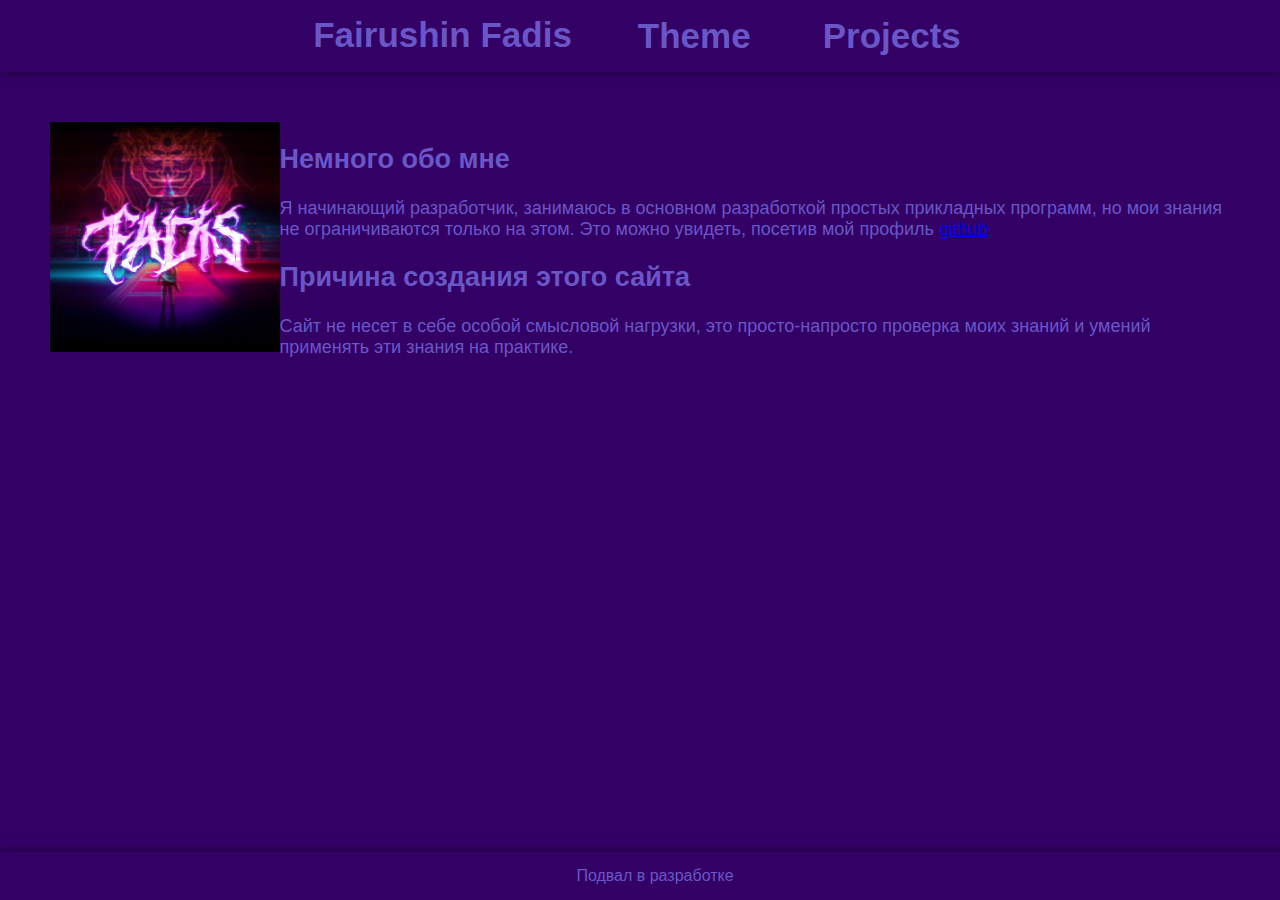
<file: index.html>
<!DOCTYPE html>

<html>

<head>
	<meta charset="UTF-8">
	<!-- Сам хз что это, но без нее не работает адаптация (запросы @media) -->
	<meta name="viewport" content="width=device-width,initial-scale=1.0">
	<title>Fairushin Fadis</title>
	<link rel="icon" type="image/jpg" sizes="192x192" href="img/logo-img.jpg">
	<link rel="stylesheet" href="style/style.css" type="text/css">
	<link rel="stylesheet" href="style/media-queries.css" type="text/css">
</head>

<body class="theme light-theme">
	<header>
		<div class="logo-text">Fairushin Fadis</div>
		<button onclick="theme()" class="button-theme">Theme</button>
		<button class="button-open-projects">
			<a href="https://github.com/Fairushin-Fadis?tab=repositories" class="link-no-line">Projects</a>
		</button>
	</header>

	<div class="position-content animation-content">
		<div class="logo-img">
			<img src="img/logo-img.jpg" width="100%">
		</div>

		<div class="content-about-me">
			<div>
				<h2>Немного обо мне</h2>
				<p>
					Я начинающий разработчик, занимаюсь в основном разработкой 
					простых прикладных программ, но мои знания не ограничиваются 
					только на этом. Это можно увидеть, посетив мой профиль  
					<a href="https://github.com/Fairushin-Fadis">github</a>
				</p>
			</div>

			<div>
				<h2>Причина создания этого сайта</h2>
				<p>
					Сайт не несет в себе особой смысловой нагрузки, это 
					просто-напросто проверка моих знаний и умений применять 
					эти знания на практике.
				</p>
			</div>
		</div>
	</div>

	<footer>
		<div>
			<div>Подвал в разработке</div>
		</div>
	</footer>
	<script src="js/theme.js" type="text/javascript"></script>
</body>
</html>
</file>
<file: style/style.css>
body
{
	padding:										0px;
	margin: 										0px;
	font-family:									"Arial", sans-serif;
	font-size:										16px;
	color: 											#6957C7;
}

header
{
	padding:										15px;
	background-color:								#330066;
	box-shadow:										0 0 10px rgba(0,0,0,0.5);
	display:										flex;
	justify-content: 								center;
}

.logo-text, .button-theme, .button-open-projects
{
	font-weight: 									bold;
	color: 											#6957C7;
	font-size:										35px;
	margin-left:									30px;
	margin-right:									30px;
}

.logo-text:hover, .button-theme:hover, .button-open-projects:hover
{
	color: 											#9FA0DF;
}

.button-theme, .button-open-projects
{
	background-color:								#330066;
	border:											none;
	outline:										none;
}

.position-content
{
	display:										flex;
	margin: 										50px;
}

.logo-img
{
	width:											400px;
}

.content-about-me
{
	font-size:										18px;
}

footer
{
	position:										absolute;
	padding:										15px;
	background-color:								#330066;
	box-shadow:										0 0 10px rgba(0,0,0,0.5);
	display:										flex;
	justify-content: 								center;
	bottom:											0;
	width:											100%;
}

.light-theme
{
	background-color:								#330066;
}

.dark-theme
{
	background-color:								#0F0F2E;
}

/* ================================ Other ==================================== */

.link-no-line
{
	color: 											#6957C7;
	text-decoration:								none;
}

.link-no-line:hover
{
	color: 											#9FA0DF;
}

/* ============================== Animation ================================== */

.animation-content:hover
{
	animation-name: 								animation-content;
	animation-duration: 							2s;
	animation-iteration-count: 						infinite;
}

@keyframes animation-content
{
	0% { transform:									skew(0deg) }
	25% { transform:								skew(0.3deg, 0.3deg) }
	50% { transform:								skew(0deg) }
	75% { transform:								skew(-0.3deg, -0.3deg) }
	100% { transform:								skew(0deg) }
}
</file>
<file: style/media-queries.css>
@media only screen and (max-width: 768px)
{
	body
	{
		text-align:										center;
	}

	header
	{
		display:										block;
	}

	.position-content
	{
		display:										block;
		margin:											20px;
		padding:										0px;
	}

	.logo-img
	{	
		width:											auto;
		margin:											50px;
	}

	footer
	{
		position:										static;
		width:											auto;
	}
}
</file>
